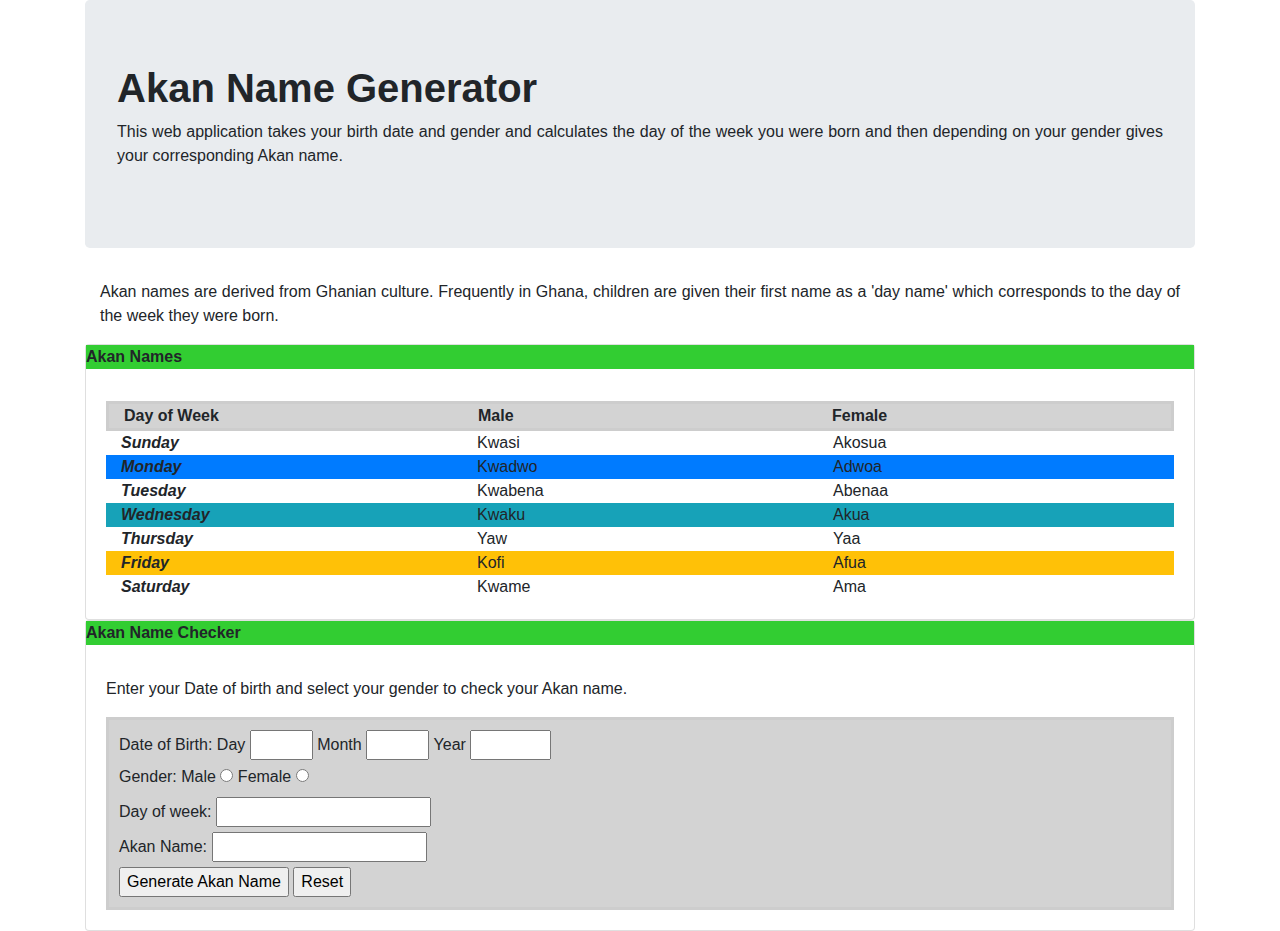
<file: index.html>
<!DOCTYPE html>
<html lang="en" dir="ltr">
  <head>
    <meta charset="utf-8">
    <title>Akan Name</title>
    <link rel="stylesheet" href="css/bootstrap.css" type="text/css">
    <link rel="stylesheet" href="css/styles.css" type="text/css">
  </head>
  <body>
    <div class="container"> <!--begin contaier-->
      <div class="jumbotron"><!--begin jumbotron-->
        <h1>Akan Name Generator</h1>
        <p>This web application takes your birth date and gender and calculates the day of the week you were born and then depending on your gender gives your corresponding Akan name.</p>
      </div><!--end jumbotron-->
      <div class="container">
        <p>Akan names are derived from Ghanian culture. Frequently in Ghana, children are given their first name as a 'day name' which corresponds to the day of the week they were born.</p>
      </div>
      <div class="card"> <!--Begin Akan names card-->
        <div class="card-title rownames">Akan Names</div>
        <div class="card-body">
          <div class="container">
            <div class="row colborder"> <!--heading row -->
              <div class="col-4">Day of Week</div>
              <div class="col-4">Male</div>
              <div class="col-4">Female</div>
            </div><!--heading row -->
            <div class="row"> <!--Sunday row -->
              <div class="col-4 daycol">Sunday</div>
              <div class="col-4">Kwasi</div>
              <div class="col-4">Akosua</div>
            </div><!--Sunday row -->
            <div class="row bg-primary"> <!--Monday row -->
              <div class="col-4 daycol">Monday</div>
              <div class="col-4">Kwadwo</div>
              <div class="col-4">Adwoa</div>
            </div><!--Monday row -->
            <div class="row"> <!--Tuesday row -->
              <div class="col-4 daycol">Tuesday</div>
              <div class="col-4">Kwabena</div>
              <div class="col-4">Abenaa</div>
            </div><!--Tuesday row -->
            <div class="row bg-info"> <!--Wednesday row -->
              <div class="col-4 daycol">Wednesday</div>
              <div class="col-4">Kwaku</div>
              <div class="col-4">Akua</div>
            </div><!--Wednesday row -->
            <div class="row"> <!--Thursday row -->
              <div class="col-4 daycol">Thursday</div>
              <div class="col-4">Yaw</div>
              <div class="col-4">Yaa</div>
            </div><!--Thursday row -->
            <div class="row bg-warning"> <!--Friday row -->
              <div class="col-4 daycol">Friday</div>
              <div class="col-4">Kofi</div>
              <div class="col-4">Afua</div>
            </div><!--Friday row -->
            <div class="row"> <!--Saturday row -->
              <div class="col-4 daycol">Saturday</div>
              <div class="col-4">Kwame</div>
              <div class="col-4">Ama</div>
            </div><!--Saturday row -->
          </div>
        </div>
      </div><!--End Akan names card-->
      <div class="card"><!--Begin user card-->
        <div class="card-title rownames">Akan Name Checker</div>
        <div class="card-body">
          <p>Enter your Date of birth and select your gender to check your Akan name.</p>
          <form class="formborder">
            <label>Date of Birth:</label>
            <label for="birthDay">Day</label>
            <input type="number" id="birthDay" name="birthDay" min="1" max="31"  required>
            <label for="birthMonth">Month</label>
            <input type="number" id="birthMonth" name="birthMonth" min="1" max="12" required>
            <label for="birthYear">Year</label>
            <input type="number" id="birthYear" name="birthYear" min="1900" max="2099" required>
            <br>
            <label>Gender:</label>
            <label for="gender">Male</label>
            <input type="radio" id="male" name="gender" value="male" required>
            <label for="gender">Female</label>
            <input type="radio" id="female" name="gender" value="female" required>
            <br>
            <label for="dayofweek">Day of week:</label>
            <input type="text" id="dayofweek" name="dayofweek" value="" readonly>
            <br>
            <label for="akan">Akan Name:</label>
            <input type="text" id="akan" name="akan" value="" readonly>
            <br>
            <input type="button" onclick="checkAkan()" value="Generate Akan Name">
            <input type="reset" value="Reset">
          </form>
        </div>
      </div><!--End user card-->
    </div><!--end contaier-->
    <script src="js/scripts.js" charset="utf-8"></script>
  </body>
</html>
</file>
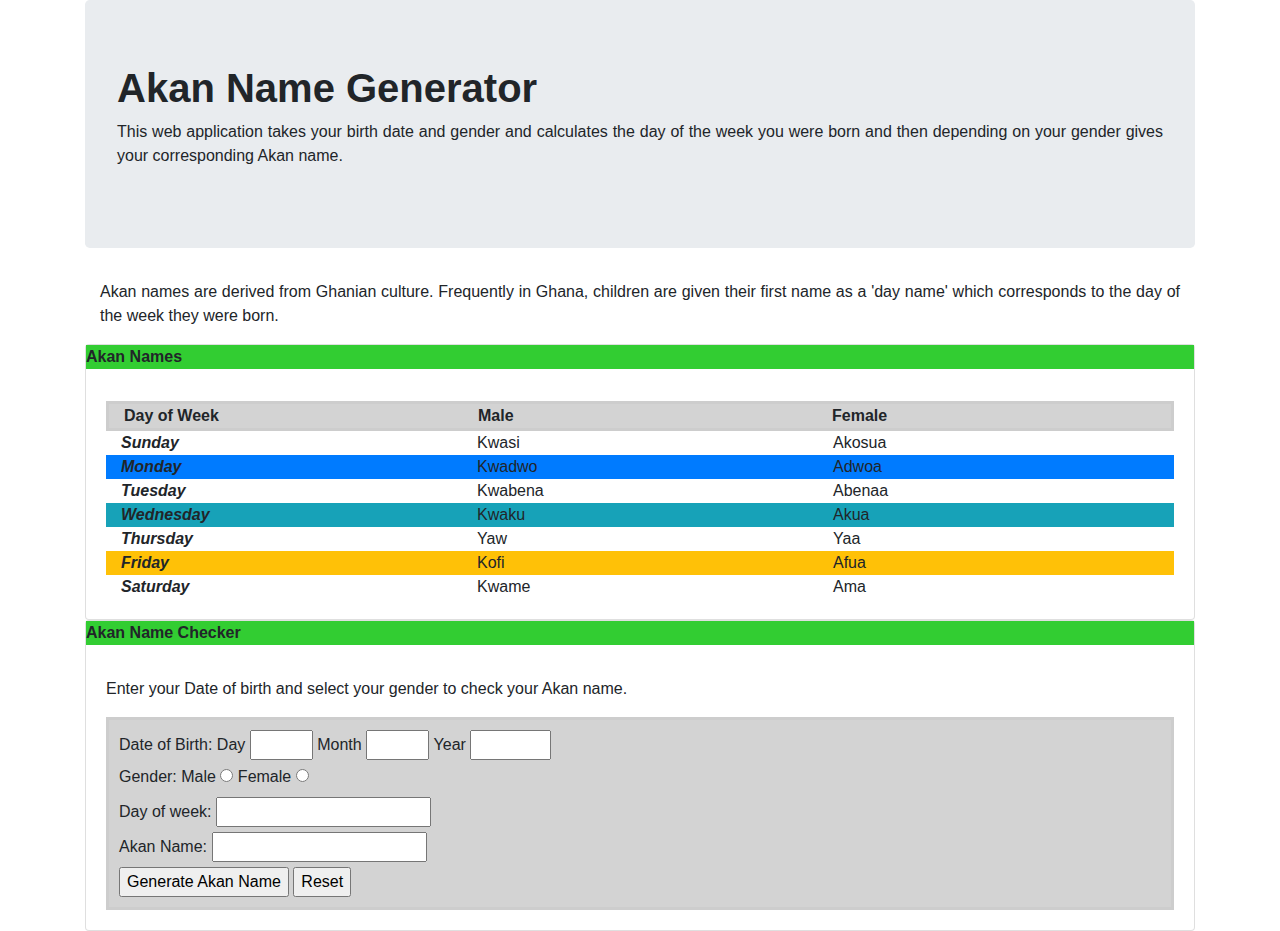
<file: indexbkp.html>
<!DOCTYPE html>
<html lang="en" dir="ltr">
  <head>
    <meta charset="utf-8">
    <title>Akan Name</title>
    <link rel="stylesheet" href="css/bootstrap.css" type="text/css">
    <link rel="stylesheet" href="css/styles.css" type="text/css">
  </head>
  <body>
    <div class="container"> <!--begin contaier-->
      <div class="jumbotron"><!--begin jumbotron-->
        <h1>Akan Name Generator</h1>
        <p>This web application takes your birth date and gender and calculates the day of the week you were born and then depending on your gender gives your corresponding Akan name.</p>
      </div><!--end jumbotron-->
      <div class="container">
        <p>Akan names are derived from Ghanian culture. Frequently in Ghana, children are given their first name as a 'day name' which corresponds to the day of the week they were born.</p>
      </div>
      <div class="card"> <!--Begin Akan names card-->
        <div class="card-title rownames">Akan Names</div>
        <div class="card-body">
          <div class="container">
            <div class="row colborder"> <!--heading row -->
              <div class="col-4">Day of Week</div>
              <div class="col-4">Male</div>
              <div class="col-4">Female</div>
            </div><!--heading row -->
            <div class="row"> <!--Sunday row -->
              <div class="col-4 daycol">Sunday</div>
              <div class="col-4">Kwasi</div>
              <div class="col-4">Akosua</div>
            </div><!--Sunday row -->
            <div class="row bg-primary"> <!--Monday row -->
              <div class="col-4 daycol">Monday</div>
              <div class="col-4">Kwadwo</div>
              <div class="col-4">Adwoa</div>
            </div><!--Monday row -->
            <div class="row"> <!--Tuesday row -->
              <div class="col-4 daycol">Tuesday</div>
              <div class="col-4">Kwabena</div>
              <div class="col-4">Abenaa</div>
            </div><!--Tuesday row -->
            <div class="row bg-info"> <!--Wednesday row -->
              <div class="col-4 daycol">Wednesday</div>
              <div class="col-4">Kwaku</div>
              <div class="col-4">Akua</div>
            </div><!--Wednesday row -->
            <div class="row"> <!--Thursday row -->
              <div class="col-4 daycol">Thursday</div>
              <div class="col-4">Yaw</div>
              <div class="col-4">Yaa</div>
            </div><!--Thursday row -->
            <div class="row bg-warning"> <!--Friday row -->
              <div class="col-4 daycol">Friday</div>
              <div class="col-4">Kofi</div>
              <div class="col-4">Afua</div>
            </div><!--Friday row -->
            <div class="row"> <!--Saturday row -->
              <div class="col-4 daycol">Saturday</div>
              <div class="col-4">Kwame</div>
              <div class="col-4">Ama</div>
            </div><!--Saturday row -->
          </div>
        </div>
      </div><!--End Akan names card-->
      <div class="card"><!--Begin user card-->
        <div class="card-title rownames">Akan Name Checker</div>
        <div class="card-body">
          <p>Enter your Date of birth and select your gender to check your Akan name.</p>
          <form class="formborder">
            <label>Date of Birth:</label>
            <label for="birthDay">Day</label>
            <input type="number" id="birthDay" name="birthDay" min="1" max="31"  required>
            <label for="birthMonth">Month</label>
            <input type="number" id="birthMonth" name="birthMonth" min="1" max="12" required>
            <label for="birthYear">Year</label>
            <input type="number" id="birthYear" name="birthYear" min="1900" max="2099" required>
            <br>
            <label>Gender:</label>
            <label for="gender">Male</label>
            <input type="radio" id="male" name="gender" value="male" required>
            <label for="gender">Female</label>
            <input type="radio" id="female" name="gender" value="female" required>
            <br>
            <label for="dayofweek">Day of week:</label>
            <input type="text" id="dayofweek" name="dayofweek" value="" readonly>
            <br>
            <label for="akan">Akan Name:</label>
            <input type="text" id="akan" name="akan" value="" readonly>
            <br>
            <input type="button" onclick="checkAkan()" value="Generate Akan Name">
            <input type="reset" value="Reset">
          </form>
        </div>
      </div><!--End user card-->
    </div><!--end contaier-->
    <script src="js/scriptsbkp.js" charset="utf-8"></script>
  </body>
</html>
</file>
<file: css/styles.css>
h1 {
  font-weight: bold;
}
p{
  text-align: justify;
}
.colborder{
  border:#cdcdcd medium solid ;
  font-weight: bold;
  background-color:#D3D3D3;
}
.formborder{
  border:#cdcdcd medium solid ;
  background-color:#D3D3D3;
  padding:10px;
}
.rownames{
  font-weight: bold;
  background-color:#32CD32;
}
.daycol{
  font-style: italic;
  font-weight: bold;
}
</file>
